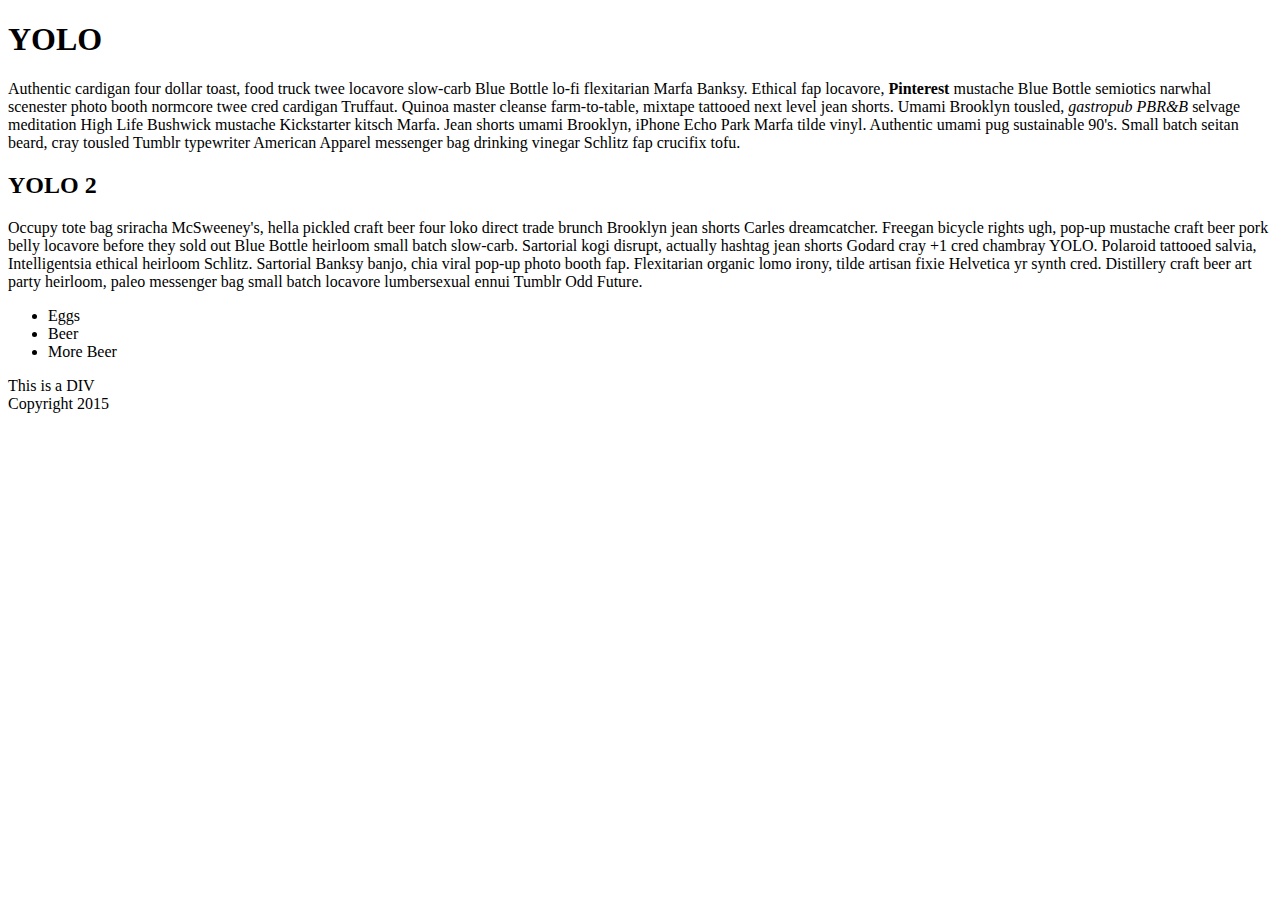
<file: first/index.html>
<!DOCTYPE html>
<html>
	<head>
		<title>My first site</title>
		<meta charset="utf-8">
	</head>
	<body>
			<h1>YOLO</h1>
			<p>
			Authentic cardigan four dollar toast, food truck twee locavore slow-carb Blue Bottle lo-fi flexitarian Marfa Banksy. Ethical fap locavore, <strong>Pinterest</strong> mustache Blue Bottle semiotics narwhal scenester photo booth normcore twee cred cardigan Truffaut. Quinoa master cleanse farm-to-table, mixtape tattooed next level jean shorts. Umami Brooklyn tousled, <i>gastropub PBR&B</i> selvage meditation High Life Bushwick mustache Kickstarter kitsch Marfa. Jean shorts umami Brooklyn, iPhone Echo Park Marfa tilde vinyl. Authentic umami pug sustainable 90's. Small batch seitan beard, cray tousled Tumblr typewriter American Apparel messenger bag drinking vinegar Schlitz fap crucifix tofu.

			<h2>YOLO 2</h2>
			<p>Occupy tote bag sriracha McSweeney's, hella pickled craft beer four loko direct trade brunch Brooklyn jean shorts Carles dreamcatcher. Freegan bicycle rights ugh, pop-up mustache craft beer pork belly locavore before they sold out Blue Bottle heirloom small batch slow-carb. Sartorial kogi disrupt, actually hashtag jean shorts Godard cray +1 cred chambray YOLO. Polaroid tattooed salvia, Intelligentsia ethical heirloom Schlitz. Sartorial Banksy banjo, chia viral pop-up photo booth fap. Flexitarian organic lomo irony, tilde artisan fixie Helvetica yr synth cred. Distillery craft beer art party heirloom, paleo messenger bag small batch locavore lumbersexual ennui Tumblr Odd Future.

			<ul>
				<li>Eggs</li>
				<li>Beer</li>
				<li>More Beer</li>
			</ul>
			<div>This is a DIV</div>
			<footer>Copyright 2015</footer>
		</p>
	</body>
</html>
</file>
